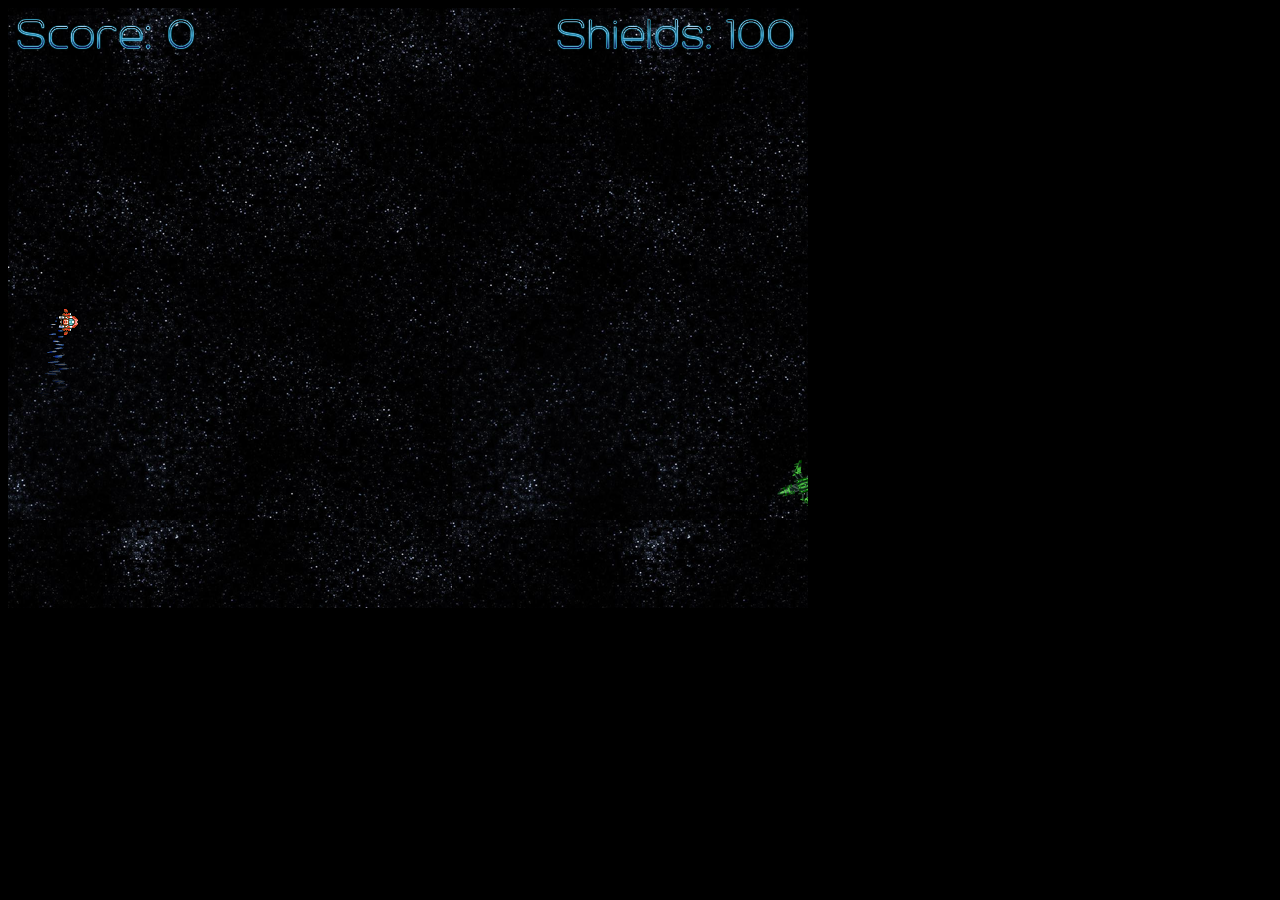
<file: ProjectBean/index.html>
<!DOCTYPE html>  
<html>
    <head>  
        <meta charset="utf-8" />
        <title> Project Bean </title>
        <script type="text/javascript" src="phaser/phaser.min.js"></script>
        <script type="text/javascript" src="main.js"></script>
        
        <link rel ="stylesheet" href = "main.css">
    </head>

    <body>

    </body>  
</html>
</file>
<file: ProjectBean/main.css>
body {background-color: black;
}
</file>
